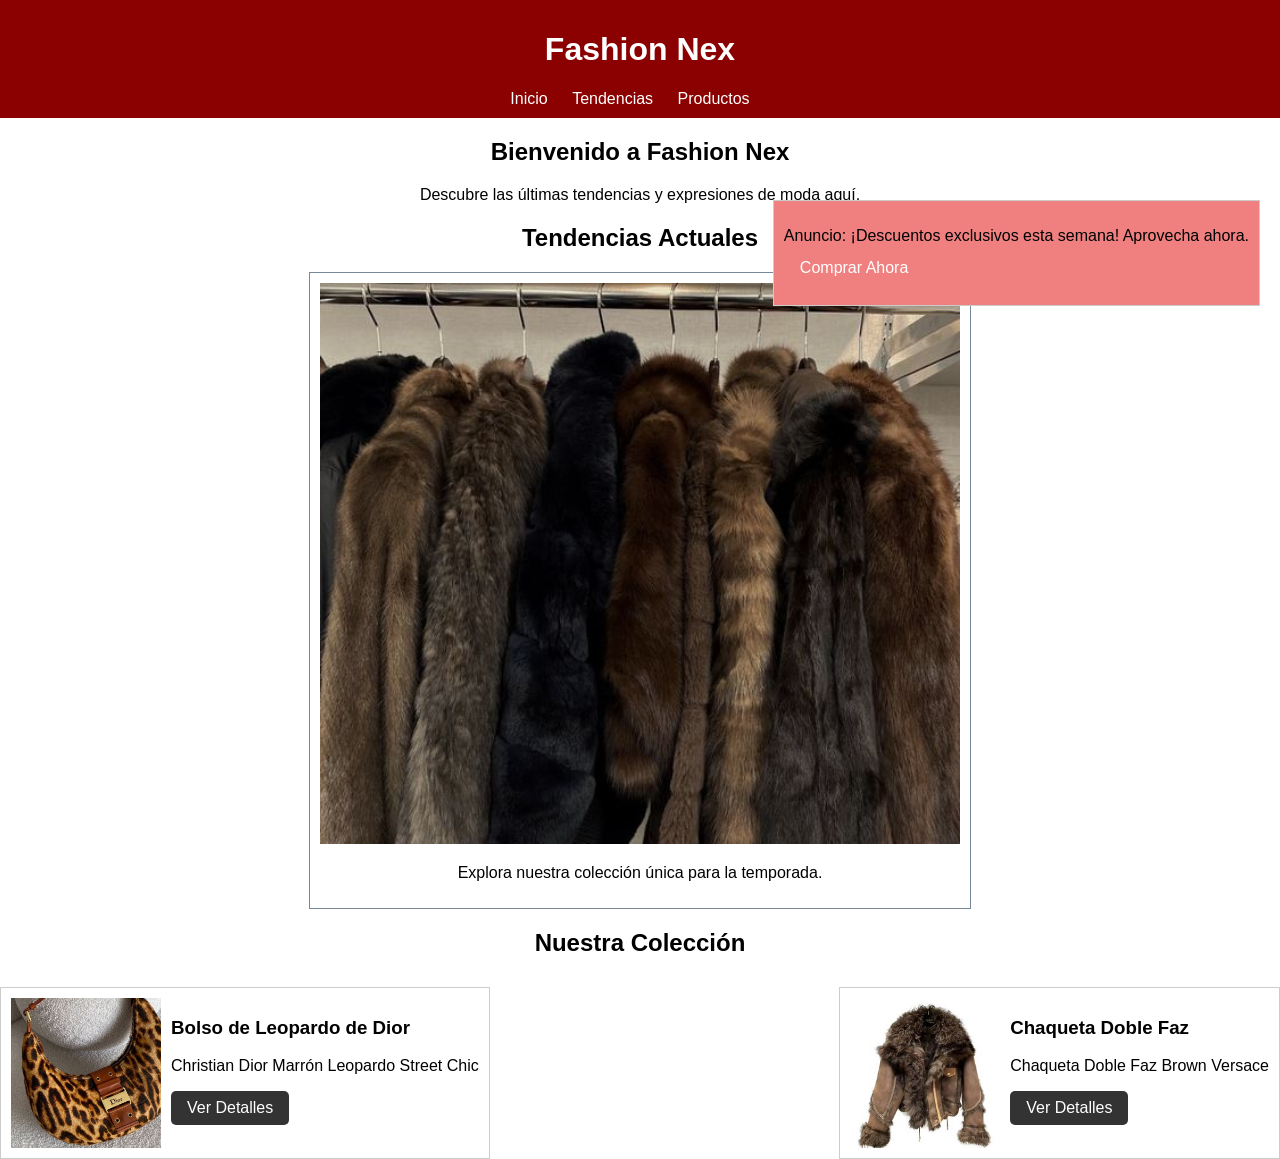
<file: index.html>
<!DOCTYPE html>
<html lang="es">
<head>
    <meta charset="UTF-8">
    <meta name="viewport" content="width=device-width, initial-scale=1.0">
    <link rel="stylesheet" href="estilos/estilos.css">
</head>
<body>
    <header>
        <h1>Fashion Nex</h1>
        <nav>
            <ul>
                <li><a href="#inicio">Inicio</a></li>
                <li><a href="#tendencias">Tendencias</a></li>
                <li><a href="#productos">Productos</a></li>
            </ul>
        </nav>
    </header>

    <section id="inicio">
        <h2>Bienvenido a Fashion Nex</h2>
        <p>Descubre las últimas tendencias y expresiones de moda aquí.</p>
    </section>

    <section id="tendencias">
        <h2>Tendencias Actuales</h2>
        <div class="tendencia-card">
            <img src="assets/img/abrigos.jpg" alt="Tendencia 1">
            <p>Explora nuestra colección única para la temporada.</p>
        </div>
    
    </section>


    <section id="productos">
        <h2>Nuestra Colección</h2>
        <div class="producto">
            <img src="assets/img/bolso.jpg" alt="Bolso">
            <div class="info-producto">
                <h3>Bolso de Leopardo de Dior</h3>
                <p>Christian Dior Marrón Leopardo Street Chic</p>
                <a href="#" class="btn-ver">Ver Detalles</a>
            </div>
        </div>

        <div class="producto2">
            <img src="assets/img/chaqueta.jpg" alt="Bolso">
            <div class="info-producto2">
                <h3>Chaqueta Doble Faz</h3>
                <p>Chaqueta Doble Faz Brown Versace</p>
                <a href="#" class="btn-ver">Ver Detalles</a>
            </div>
        </div>

        <div id="anuncio">
            <p>Anuncio: ¡Descuentos exclusivos esta semana! Aprovecha ahora.</p>
            <a href="#" class="btn-comprar">Comprar Ahora</a>
        </div>
    </section>

</body>
</html>
</file>
<file: estilos/estilos.css>
body {
  font-family: 'Arial', sans-serif;
  margin: 0;
  padding: 0;

}

header {
  background-color: darkred;
  color: #fff;
  padding: 10px;
  text-align: center;
  z-index: 1;
  position: sticky;
  top: 0;
}


nav ul {
  list-style-type: none;
  margin: 0;
  padding: 0;
}

nav ul li {
  display: inline;
  margin-right: 20px;

}

a {
  text-decoration: none;
  color: #fff;
}

a:focus {
  outline: 1px solid burlywood;
}

#inicio h2,
p {
  text-align: center;
}

#tendencias h2 {
  text-align: center;
}


.tendencia-card {
  border: 1px solid lightslategrey;
  padding: 10px;
  margin-top: 10px;
  margin-left: auto;
  margin-right: auto;
  width: 50%;

}

.tendencia-card img {
  width: 100%;

}

#productos h2 {
  text-align: center;
}

.producto {
  display: flex;
  float: left;
  border: 1px solid #ccc;
  padding: 10px;
  margin-top: 10px;
}

.producto2 {
  display: flex;
  float: right;
  border: 1px solid #ccc;
  padding: 10px;
  margin-top: 10px;
}


.producto img {
  width: 150px;
  height: 150px;
  object-fit: cover;
  margin-right: 10px;
}

.producto2 img {
  width: 150px;
  height: 150px;
  object-fit: cover;
  margin-right: 10px;
}


#anuncio {
  position: fixed;
  top: 200px;
  right: 20px;
  background-color: lightcoral;
  padding: 10px;
  border: 1px solid #ccc;
  z-index: 2;
}

.info-product {
  flex: 1;
}

.info-product2 {
  flex: 1;
}

#inicio {
  position: relative;
}

.btn-ver,
.btn-comprar {
  display: inline-block;
  background-color: #333;
  color: #fff;
  padding: 8px 16px;
  position: absolute;
  border-radius: 5px;
}

.btn-comprar {
  background-color: lightcoral;
  bottom: 10px;
  right: 5px;
  left: 0px;
  position: relative;
}
</file>
